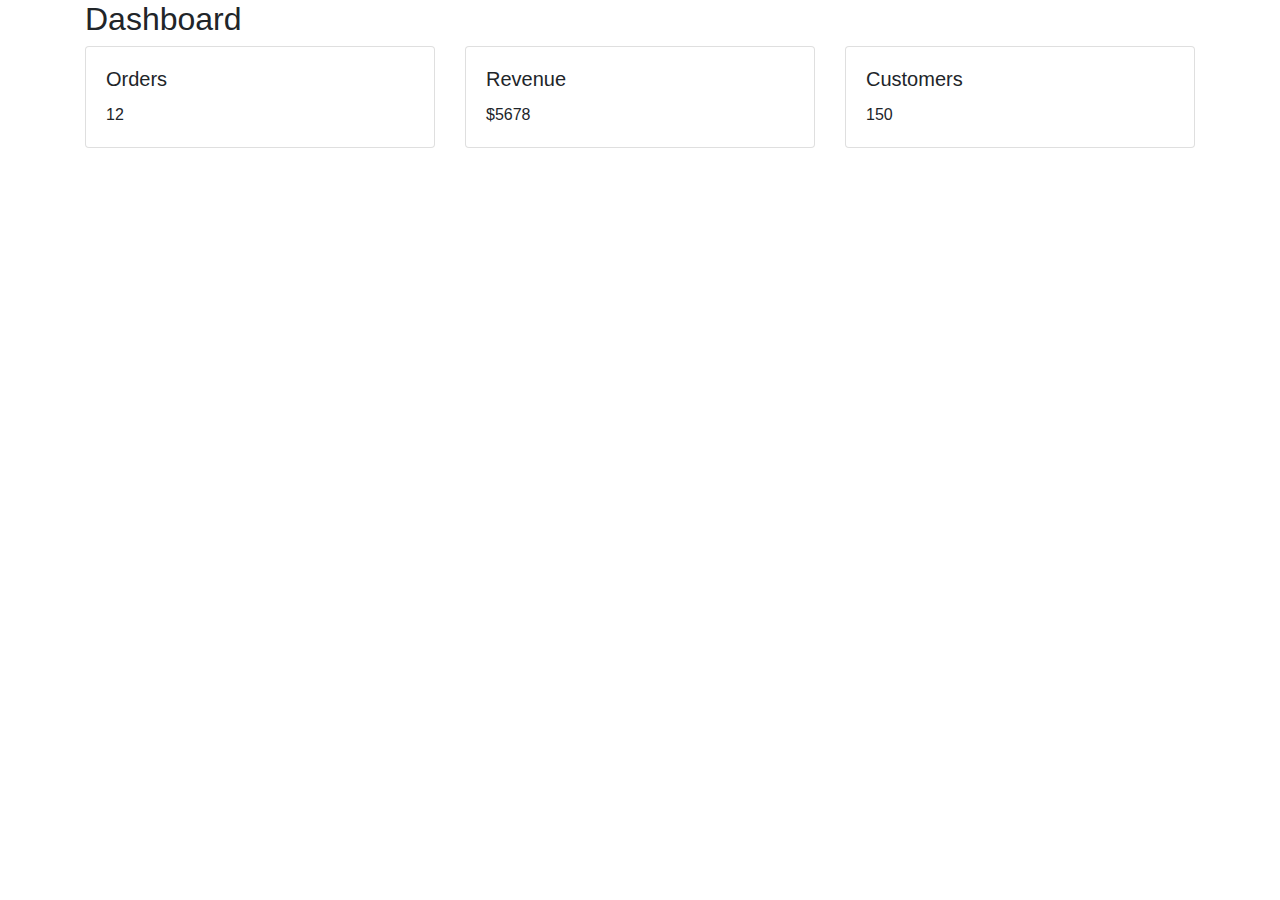
<file: src/template/users.html>
<!DOCTYPE html>
<html lang="en">
<head>
    <meta charset="UTF-8">
    <meta name="viewport" content="width=device-width, initial-scale=1.0">
    <title>Dashboard</title>
    <link rel="stylesheet" href="https://maxcdn.bootstrapcdn.com/bootstrap/4.5.2/css/bootstrap.min.css">
    <script src="https://ajax.googleapis.com/ajax/libs/jquery/3.5.1/jquery.min.js"></script>
    <script src="https://cdnjs.cloudflare.com/ajax/libs/popper.js/1.16.0/umd/popper.min.js"></script>
    <script src="https://maxcdn.bootstrapcdn.com/bootstrap/4.5.2/js/bootstrap.min.js"></script>
</head>
<body>
    <div class="container">
        <h2>Dashboard</h2>
        <div class="row">
            <div class="col-sm-4">
                <div class="card">
                    <div class="card-body">
                        <h5 class="card-title">Orders</h5>
                        <p class="card-text">12</p>
                    </div>
                </div>
            </div>
            <div class="col-sm-4">
                <div class="card">
                    <div class="card-body">
                        <h5 class="card-title">Revenue</h5>
                        <p class="card-text">$5678</p>
                    </div>
                </div>
            </div>
            <div class="col-sm-4">
                <div class="card">
                    <div class="card-body">
                        <h5 class="card-title">Customers</h5>
                        <p class="card-text">150</p>
                    </div>
                </div>
            </div>
        </div>
    </div>
</body>
</file>
